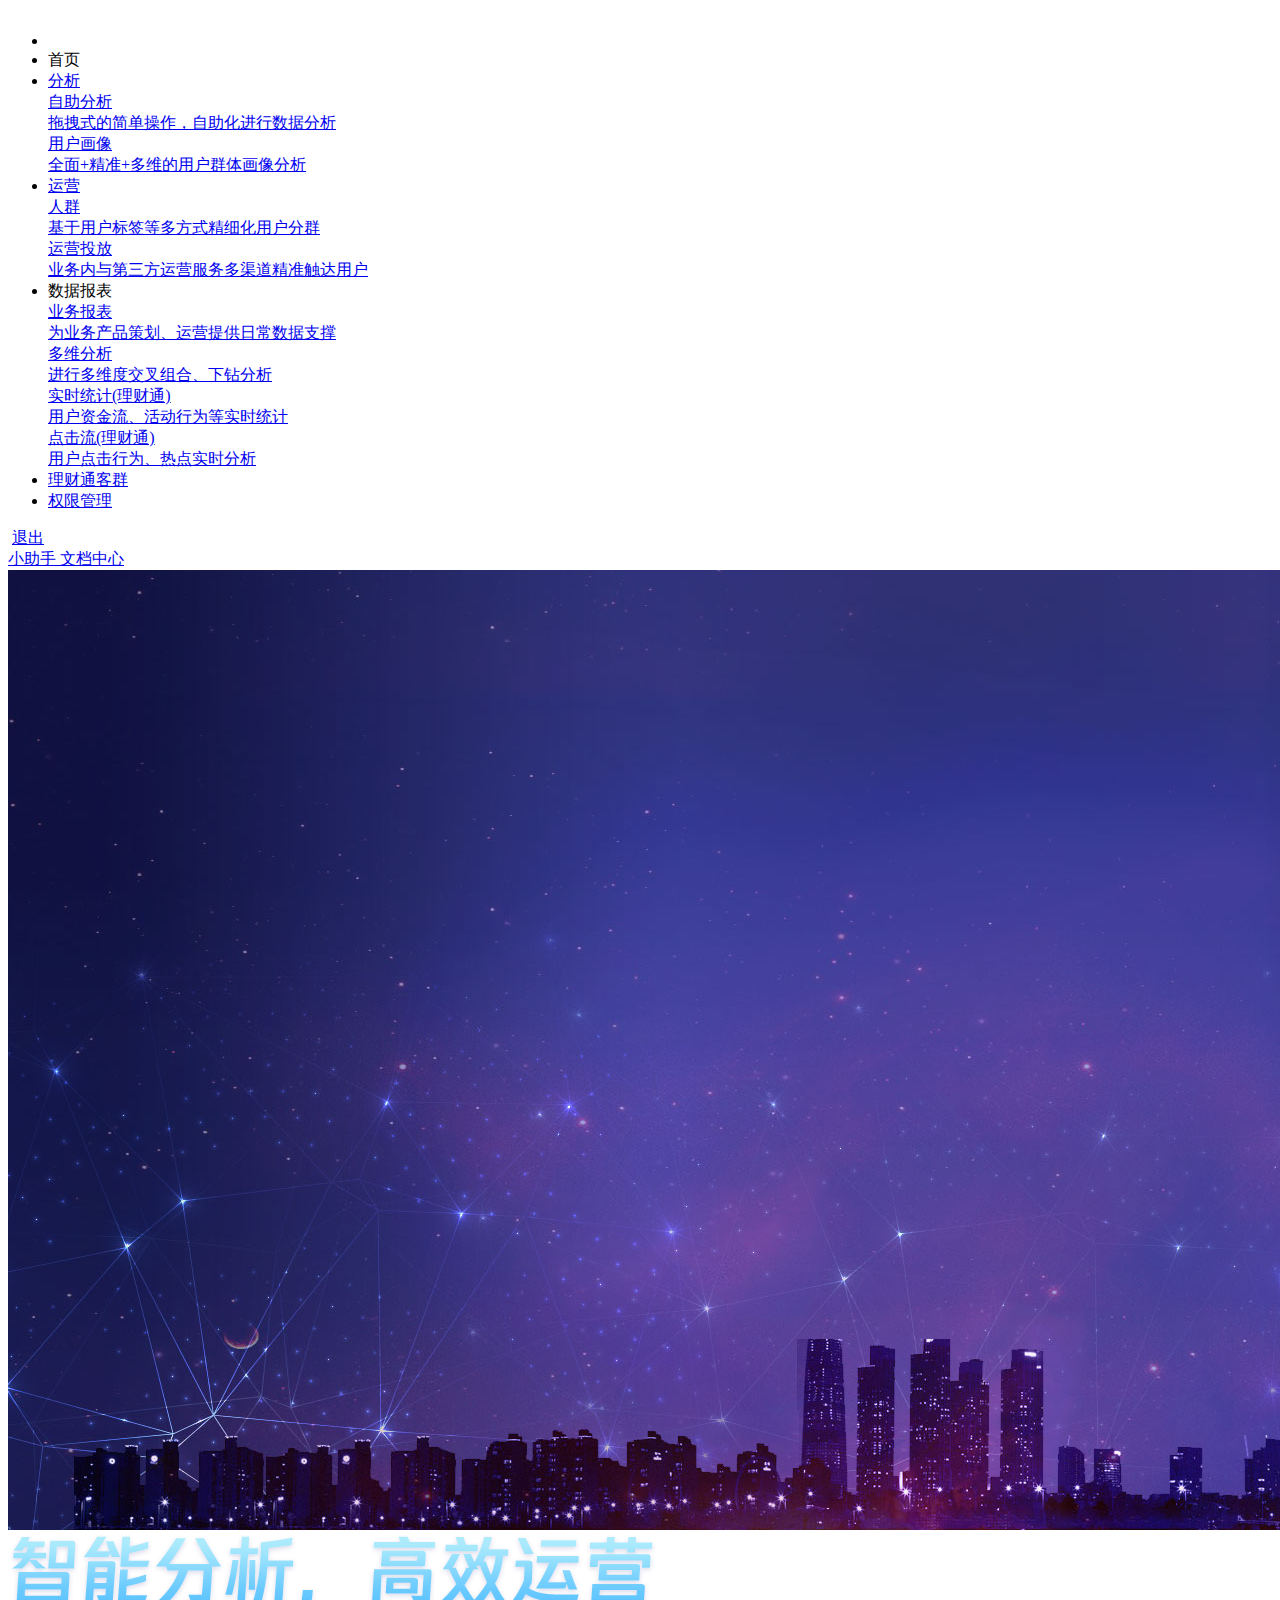
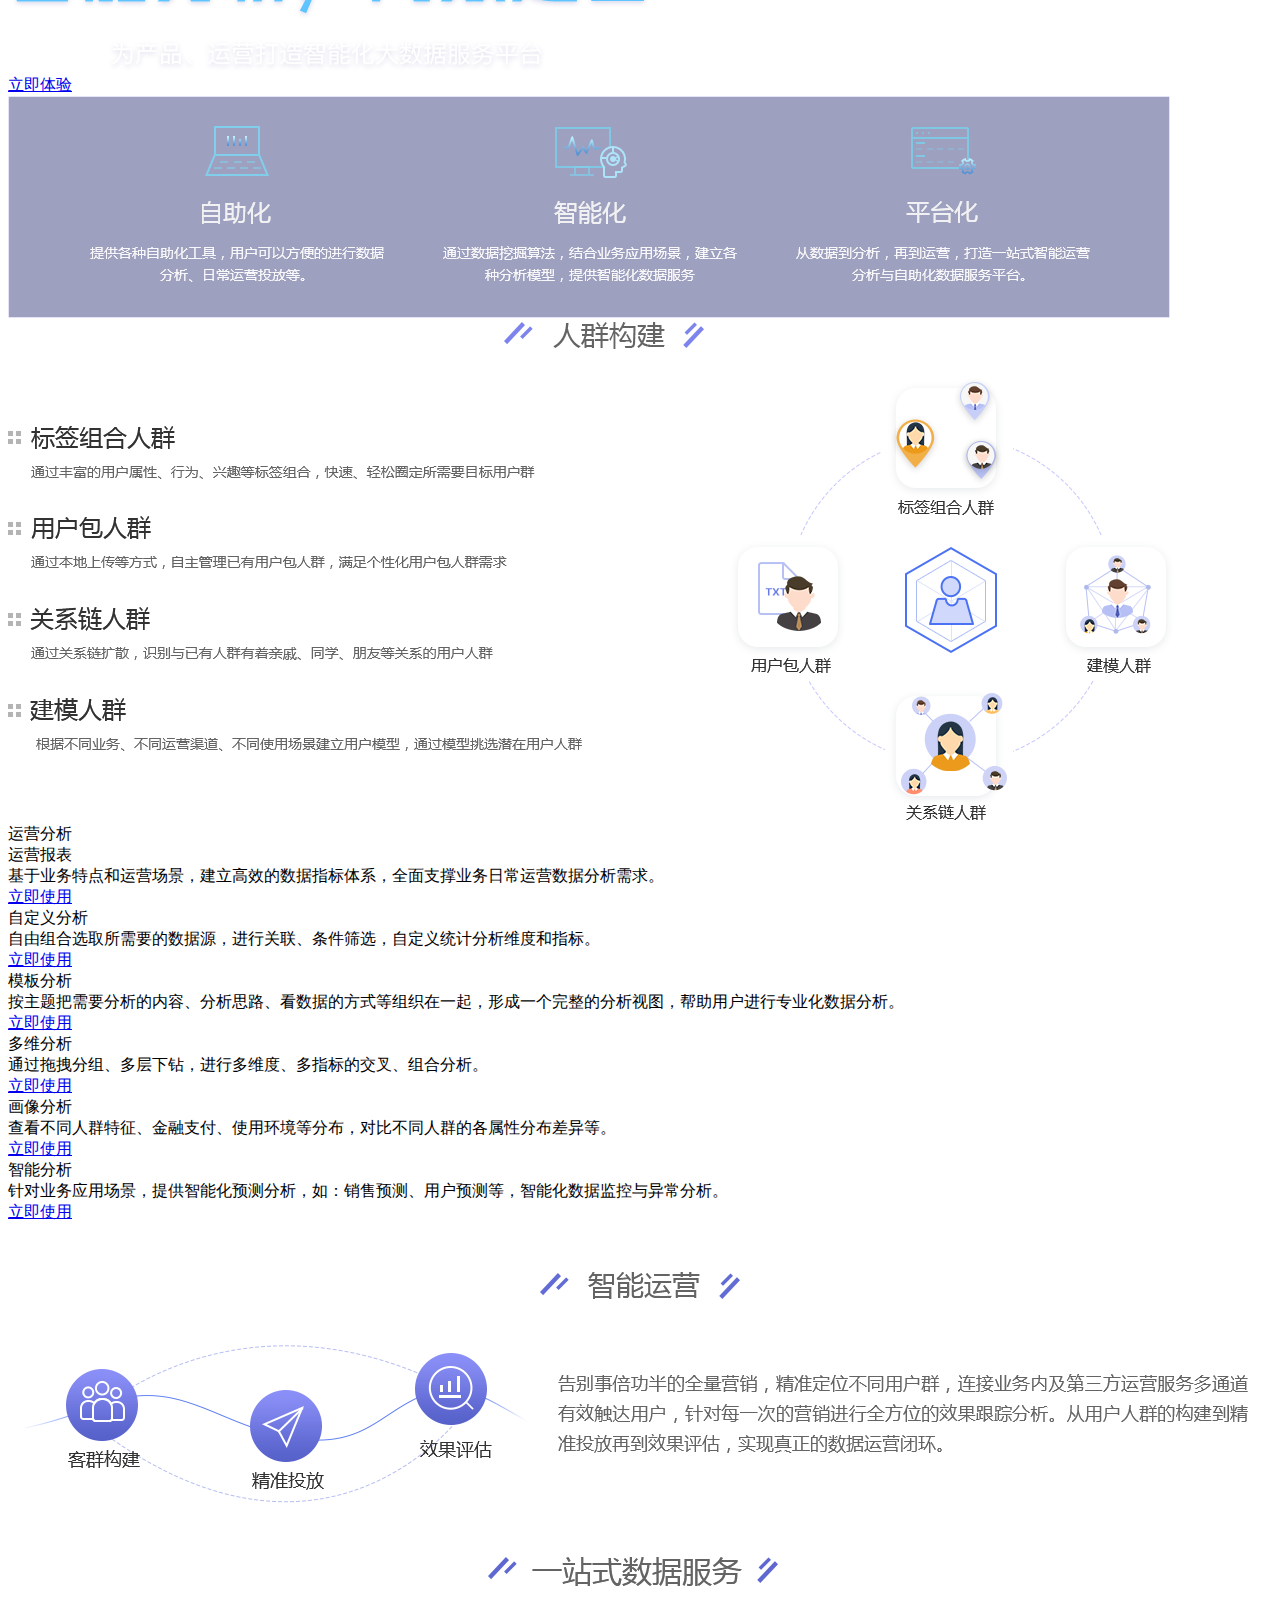
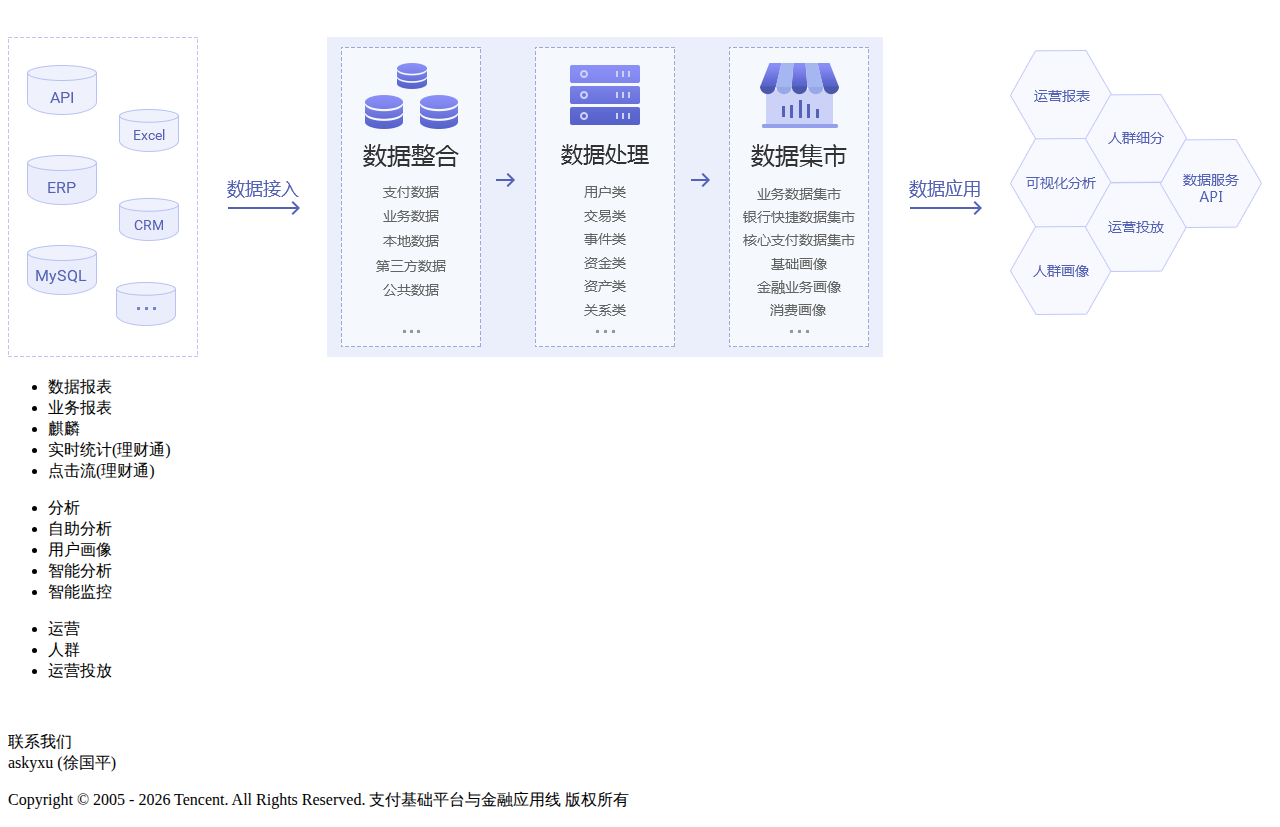
<file: index.html>
<!doctype html>
<html lang="en">
<head>
    <meta charset="UTF-8">
    <meta name="viewport"
          content="width=device-width, user-scalable=no, initial-scale=1.0, maximum-scale=1.0, minimum-scale=1.0">
    <meta http-equiv="X-UA-Compatible" content="ie=edge">
    <title>全民BI</title>
</head>
<body id="home">
<div id="header">
    <div class="fit-header">
        <div class="fit-header-bkg"></div>
        <ul class="navigation">
            <li class="logoItem">
                <span class="logo">
                  <img src="./src/images/logo.png" alt="">
                </span>
            </li>
            <li class="item"><a id="pageIndex">首页</a></li>
            <li class="item" name="analyze">
                <a  href="/fbi/static/idea/index.html#/mine/myAnalysis" target="_blank">分析</a>
                <div class="menus analyze">
                    <div class="container">
                        <a class="mblock report" href="/fbi/static/idea/index.html#/mine/myAnalysis" target="_blank">
                            <span class="icon icon1"></span>
                            <span class="info">
                            <div class="title">自助分析</div>
                            <div class="subTitle">拖拽式的简单操作，自助化进行数据分析</div>
                        </span>
                        </a>

                        <a class="mblock" href="/fbi/static/idea/index.html#/hx/profile" target="_blank">
                            <span class="icon icon2"></span>
                            <span class="info">
                            <div class="title">用户画像</div>
                            <div class="subTitle">全面+精准+多维的用户群体画像分析</div>
                        </span>
                        </a>
                        <!--<a class="mblock" href="javascript: void(0)">-->
                            <!--<span class="icon icon3"></span>-->
                            <!--<span class="info">-->
                            <!--<div class="title">智能分析</div>-->
                            <!--<div class="subTitle">提供智能化趋势、预测等分析</div>-->
                        <!--</span>-->
                        <!--</a>-->

                        <!--<a class="mblock" href="javascript: void(0)">-->
                            <!--<span class="icon icon4"></span>-->
                            <!--<span class="info">-->
                                <!--<div class="title">智能监控</div>-->
                                <!--<div class="subTitle">业务运营数据异常监控、分析</div>-->
                            <!--</span>-->
                        <!--</a>-->
                    </div>
                </div>
            </li>
            <li class="item" name="operation">
                <a href="/fbi/static/idea/index.html#/operation/pushList" target="_blank">运营</a>
                <div class="menus bar_operation">
                    <div class="container">
                        <a class="mblock" href="/fbi/static/idea/index.html#/group" target="_blank">
                            <span class="icon icon1"></span>
                            <span class="info">
                            <div class="title">人群</div>
                            <div class="subTitle">基于用户标签等多方式精细化用户分群</div>
                        </span>
                        </a>

                        <a class="mblock" href="/fbi/static/idea/index.html#/operation/operationPage" target="_blank">
                            <span class="icon icon2"></span>
                            <span class="info">
                                <div class="title">运营投放</div>
                                <div class="subTitle">业务内与第三方运营服务多渠道精准触达用户</div>
                            </span>
                        </a>
                    </div>
                </div>

            </li>
            <!--<li class="item"><a>专题报告</a></li>-->
            <!--<li class="item"><a>咨询</a></li>-->
			<li class="item" name="dataReports">
                <a>数据报表</a>
                <div class="menus">
                    <div class="container">
                    <a class="mblock report" href="http://fit.oa.com/findex/html/goldEye.html" target="_blank">
                        <span class="icon icon1"></span>
                        <span class="info">
                            <div class="title">业务报表</div>
                            <div class="subTitle">为业务产品策划、运营提供日常数据支撑</div>
                        </span>
                    </a>

                    <a class="mblock" href="http://fit.oa.com/findex/html/dataModel.html" target="_blank">
                        <span class="icon icon2"></span>
                        <span class="info">
                            <div class="title">多维分析</div>
                            <div class="subTitle">进行多维度交叉组合、下钻分析</div>
                        </span>
                    </a>

                    <a class="mblock" href="http://fit.oa.com/lct" target="_blank">
                        <span class="icon icon3"></span>
                        <span class="info">
                            <div class="title">实时统计(理财通)</div>
                            <div class="subTitle">用户资金流、活动行为等实时统计</div>
                        </span>
                    </a>

                    <a class="mblock icon4" href="http://fit.oa.com/fdc" target="_blank">
                        <span class="icon"></span>
                        <span class="info">
                            <div class="title">点击流(理财通)</div>
                            <div class="subTitle">用户点击行为、热点实时分析</div>
                        </span>
                    </a>
                    </div>
                </div>
            </li>
            <li class="item fbi_authority"><a href="/fbi_lct" target="_blank">理财通客群</a></li>
            <li class="item"><a href="/fbi/static/idea/index.html#/permission/pList?type=1" target="_blank">权限管理</a></li>
            <!-- <li class="item"><a href="http://tapd.oa.com/fbi_wiki/markdown_wikis/#1020371882007060777" target="_blank">文档中心</a></li> -->
        </ul>
        <div class="fit-header-user">
            <div class="useImg padlf22 rel fl">
                <img id="user_avatar"> <span id="user_name"></span>
                <a class="loginout" href="javascript: void(0)">
                    <span class="img"></span>
                    <span>退出</span>
                </a>
            </div>
           
            <a class="assistance" href="wxwork://message/username=FBI_Helper;" target="_self">
                <span class="img"></span>
                <span>小助手</span>
            </a>
            <a class="document" href="http://tapd.oa.com/fbi_wiki/markdown_wikis/#1020371882007060777" target="_blank">
                <span class="img"></span>
                <span>文档中心</span>
            </a>
        </div>
    </div>
</div>
<div class="banner">
    <img class="image" src="./src/images/banner.jpg" alt="" ondragstart="return false;"/>
    <div class="container">
        <img class="bannerInfo" src="./src/images/banner_info.png" alt="">
        <div>
            <a href="/fbi/static/idea/index.html#/mine/myAnalysis" target="_blank" class="bannerBtn">立即体验</a>
        </div>
        <img class="bannerIcons" src="./src/images/banner_icons.png" alt="">
    </div>
</div>
<div class="people block">
    <div class="container">
        <img class="image" src="./src/images/bkg_people.png" alt="" ondragstart="return false;"/>
    </div>
</div>
<div class="operation block">
    <div class="container">
        <div class="title">
            运营分析
        </div>
        <div class="content">
            <div class="row clear-float">
                <div class="col lf clear-float">
                    <span class="img img1"></span>
                    <span class="info">
                        <div class="p">
                            运营报表
                        </div>
                        <div class="h">
                            基于业务特点和运营场景，建立高效的数据指标体系，全面支撑业务日常运营数据分析需求。
                        </div>
                        <div class="btn">
                            <a class="btn-plain" target="_blank" href="http://fit.oa.com/findex/html/goldEye.html">立即使用</a>
                        </div>
                    </span>
                </div>
                <div class="col rf">
                    <span class="img img2 lf"></span>
                    <span class="info rf">
                        <div class="p">
                            自定义分析
                        </div>
                        <div class="h">
                            自由组合选取所需要的数据源，进行关联、条件筛选，自定义统计分析维度和指标。
                        </div>
                        <div class="btn">
                            <a class="btn-plain" target="_blank" href="/fbi/static/idea/index.html#/mine/myAnalysis/extractAnalysisTask">立即使用</a>
                        </div>
                    </span>
                </div>
            </div>

            <div class="row clear-float">
                <div class="col lf clear-float">
                    <span class="img img3"></span>
                    <span class="info">
                        <div class="p">
                            模板分析
                        </div>
                        <div class="h">
                            按主题把需要分析的内容、分析思路、看数据的方式等组织在一起，形成一个完整的分析视图，帮助用户进行专业化数据分析。
                        </div>
                        <div class="btn">
                            <a class="btn-plain" target="_blank" href="/fbi/static/idea/index.html#/mine/myAnalysis/templateAnalysisTask">立即使用</a>
                        </div>
                    </span>
                </div>
                <div class="col rf">
                    <span class="img img4 lf"></span>
                    <span class="info rf">
                        <div class="p">
                            多维分析
                        </div>
                        <div class="h">
                            通过拖拽分组、多层下钻，进行多维度、多指标的交叉、组合分析。
                        </div>
                        <div class="btn">
                            <a class="btn-plain" target="_blank" href="http://fit.oa.com/findex/html/dataModel.html">立即使用</a>
                        </div>
                    </span>
                </div>
            </div>

            <div class="row clear-float">
                <div class="col lf clear-float">
                    <span class="img img5"></span>
                    <span class="info">
                        <div class="p">
                            画像分析
                        </div>
                        <div class="h">
                            查看不同人群特征、金融支付、使用环境等分布，对比不同人群的各属性分布差异等。
                        </div>
                        <div class="btn">
                            <a class="btn-plain" target="_blank" href="/fbi/static/idea/index.html#/hx/profile">立即使用</a>
                        </div>
                    </span>
                </div>
                <div class="col rf">
                    <span class="img lf img6"></span>
                    <span class="info rf">
                        <div class="p">
                            智能分析
                        </div>
                        <div class="h">
                            针对业务应用场景，提供智能化预测分析，如：销售预测、用户预测等，智能化数据监控与异常分析。
                        </div>
                        <div class="btn">
                            <a class="btn-plain disabled" target="_blank" href="javascript:void(0)">立即使用</a>
                        </div>
                    </span>
                </div>
            </div>
        </div>
    </div>
</div>

<div class="intelligent block">
    <div class="container">
        <img class="image" src="./src/images/bkg_intelligent.png" alt="" ondragstart="return false;"/>
    </div>
</div>

<div class="service block">
    <div class="container large">
        <img class="image" src="./src/images/bkg_service.png" alt="" ondragstart="return false;"/>
    </div>
</div>

<div class="contact">
    <div class="container clear-float">
        <div class="list lf report">
            <ul>
                <li class="title">
                    数据报表
                </li>
                <li>
                    业务报表
                </li>
                <li>
                    麒麟
                </li>
                <li>
                    实时统计(理财通)
                </li>
                <li>
                    点击流(理财通)
                </li>
            </ul>
        </div>

        <div class="list lf analize">
            <ul>
                <li class="title">
                    分析
                </li>
                <li>
                    自助分析
                </li>
                <li>
                    用户画像
                </li>
                <li>
                    智能分析
                </li>
                <li>
                    智能监控
                </li>
            </ul>
        </div>

        <div class="list lf">
            <ul>
                <li class="title">
                    运营
                </li>
                <li>
                    人群
                </li>
                <li>
                    运营投放
                </li>
            </ul>
        </div>

        <div class="contactInfo">
            <span class="logo">
                <img src="./src/images/logo.png" alt="">
            </span>
            <span class="info">
                <div class="info_tip">
                    联系我们
                </div>
                <span class="info_rtx">
                    askyxu (徐国平)
                </span>
            </span>
        </div>
    </div>
</div>
<div id="footer"  class="block">
    <div class="fit-footer">
        <p>Copyright © 2005 - <span id="year"></span> Tencent. All Rights Reserved. 支付基础平台与金融应用线 版权所有</p>
        <p></p>
        <script type="text/javascript">
            document.getElementById("year").innerHTML = new Date().getFullYear();
        </script>
    </div>
</div>
</body>
</html>
</file>
